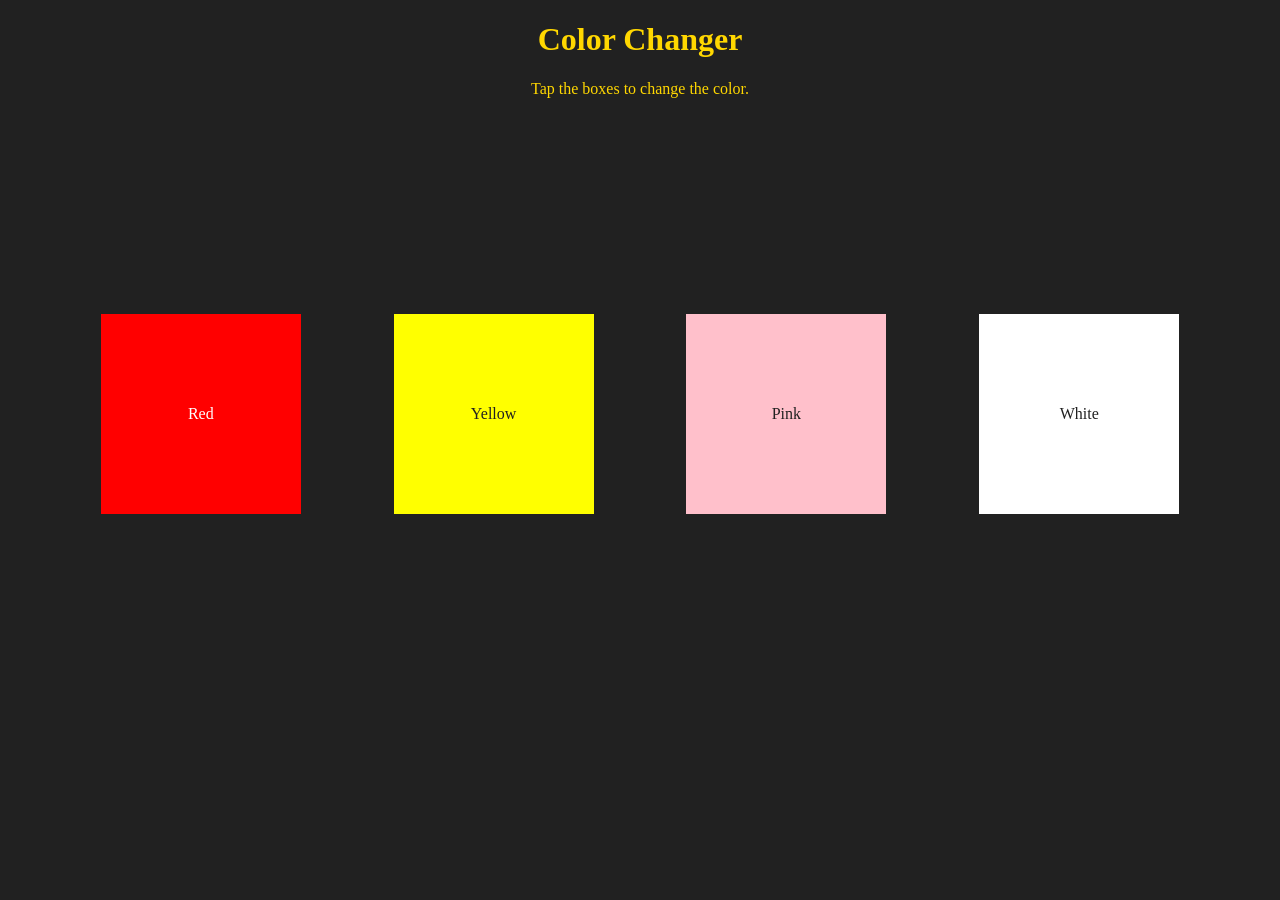
<file: 01_colorChanger/index.html>
<!DOCTYPE html>
<html lang="en">
<head>
    <meta charset="UTF-8">
    <meta name="viewport" content="width=device-width, initial-scale=1.0">
    <title>Color changer
    </title>
</head>
<body>
    <link rel="stylesheet" href="index.css">
    <div class="container">
        <h1>Color Changer</h1>
        <p>Tap the boxes to change the color.</p>
        <div class="boxes ">
            <div class = "box" id="red">Red</div>
            <div class = "box" id="yellow">Yellow</div>
            <div class = "box" id="pink">Pink</div>
            <div class = "box" id="white">White</div>
        </div>
    </div> 
    <script src="index.js"></script>
</body>
</html>
</file>
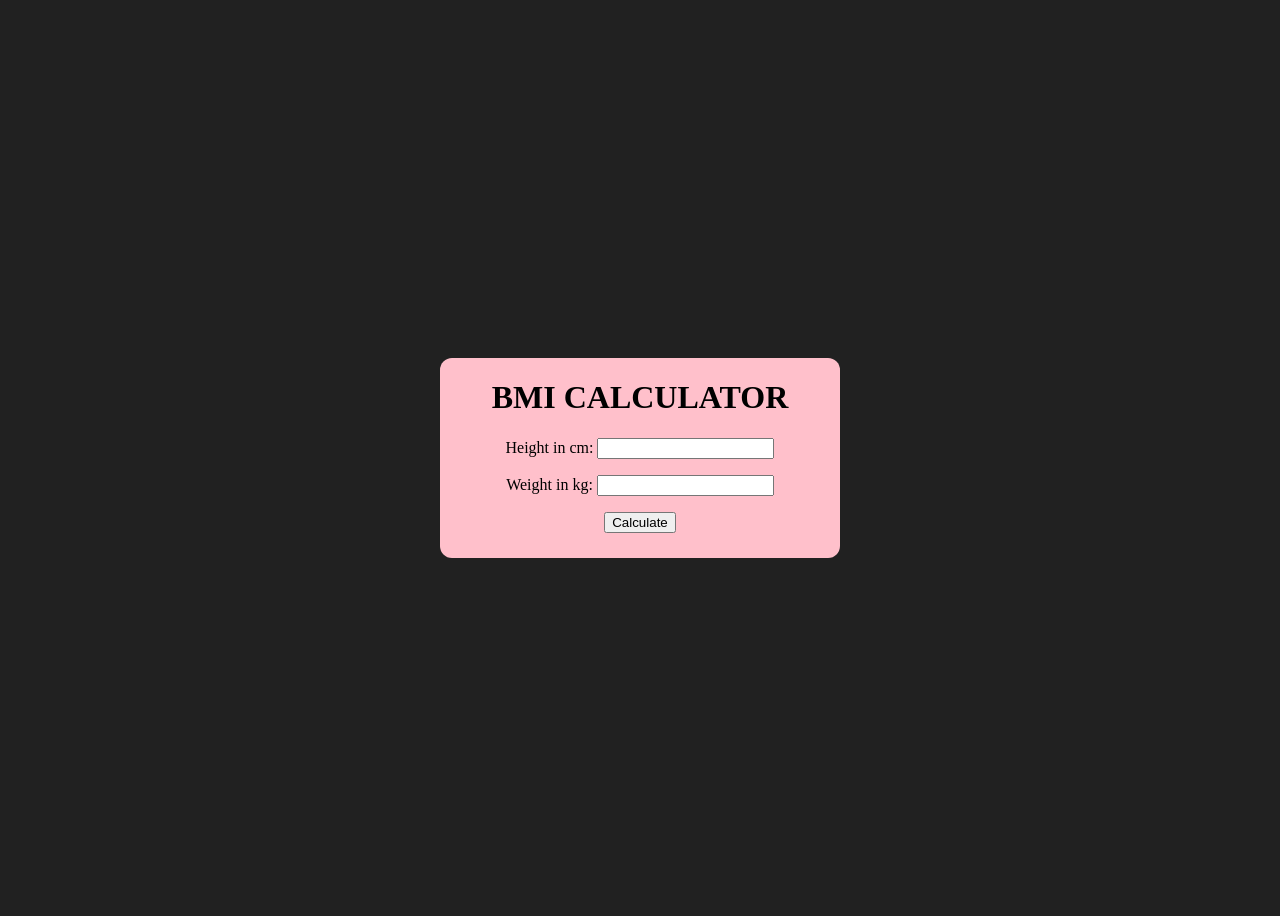
<file: 02_bmiCalculator/index.html>
<!DOCTYPE html>
<html lang="en">
<head>
    <meta charset="UTF-8">
    <meta name="viewport" content="width=device-width, initial-scale=1.0">
    <title>Bmi Calculator</title>
</head>
<body>
    <link rel="stylesheet" href="index.css">
    <div class="container">
        <h1>BMI CALCULATOR</h1>
        <form>
            <P>
            <label>Height in cm:</label>
            <input type="text" id ="height">
            </P>
            <P>
            <label>Weight in kg:</label>
            <input type="text" id="weight">
            </P>
            <button>Calculate</button>
            <div id="results"></div>
    </form>
    </div>
    <script src="index.js"></script>
</body>
</html>
</file>
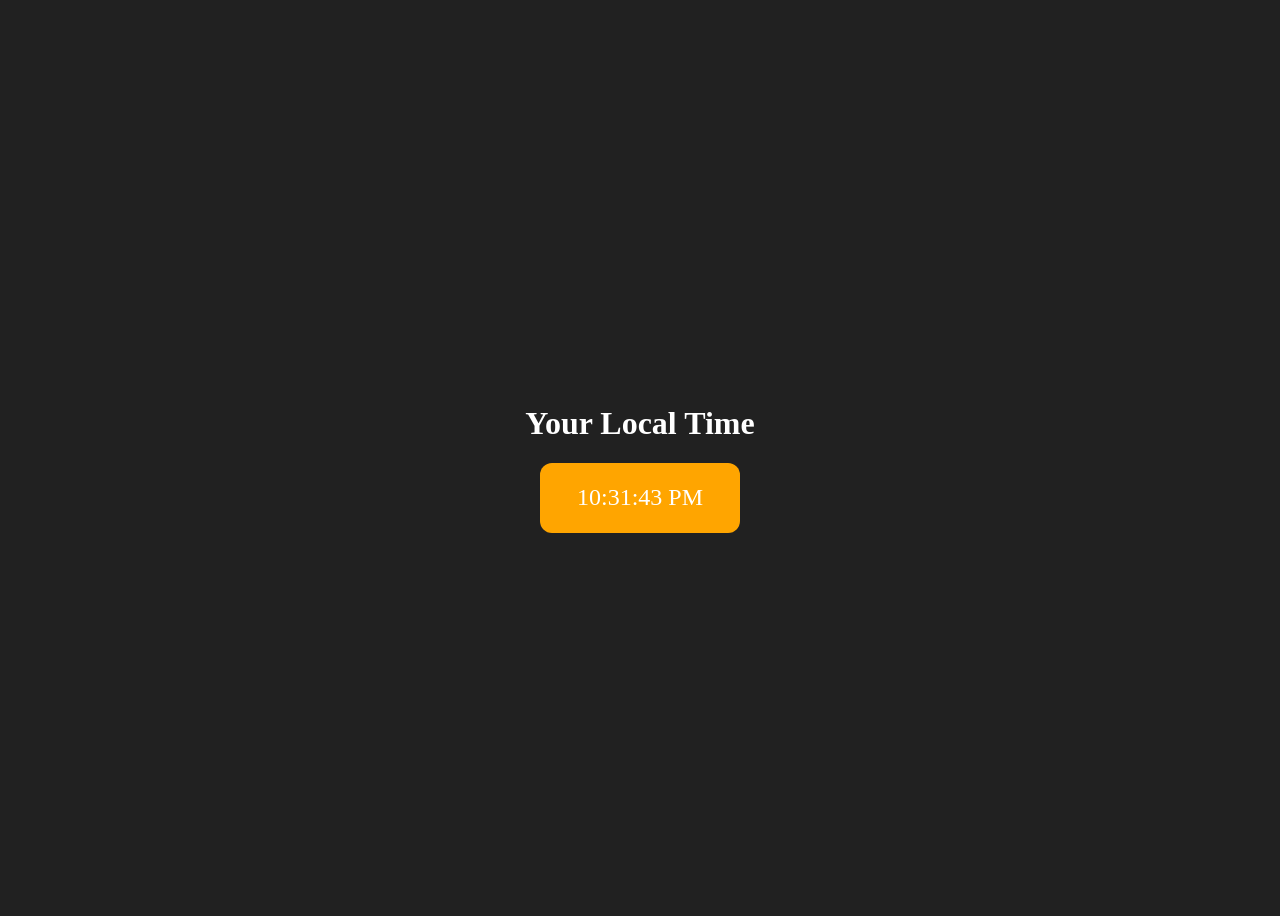
<file: 03_digitalClock/index.html>
<!DOCTYPE html>
<html lang="en">
<head>
    <meta charset="UTF-8">
    <meta name="viewport" content="width=device-width, initial-scale=1.0">
    <title>Digital Clock</title>
</head>
<body>
    <style>
        body{
            background-color: #212121;
            display: flex;
            flex-direction: column;
            align-items: center;
            justify-content: center;
            min-height: 100vh;
        }
        .container{
            color: #fff;
        }

        #display{
            font-size: 24px;;
            display: flex;
            align-items: center;
            justify-content: center;
            height: 70px;
            width: 200px;
            background-color: orange;
            color: #fff;
            border-radius: 12px;;
        }
    </style>
    
    <div class="container">
        <h1>Your Local Time</h1></div>
    <div id="display"></div>
    <script src="index.js"></script>
</body>
</html>
</file>
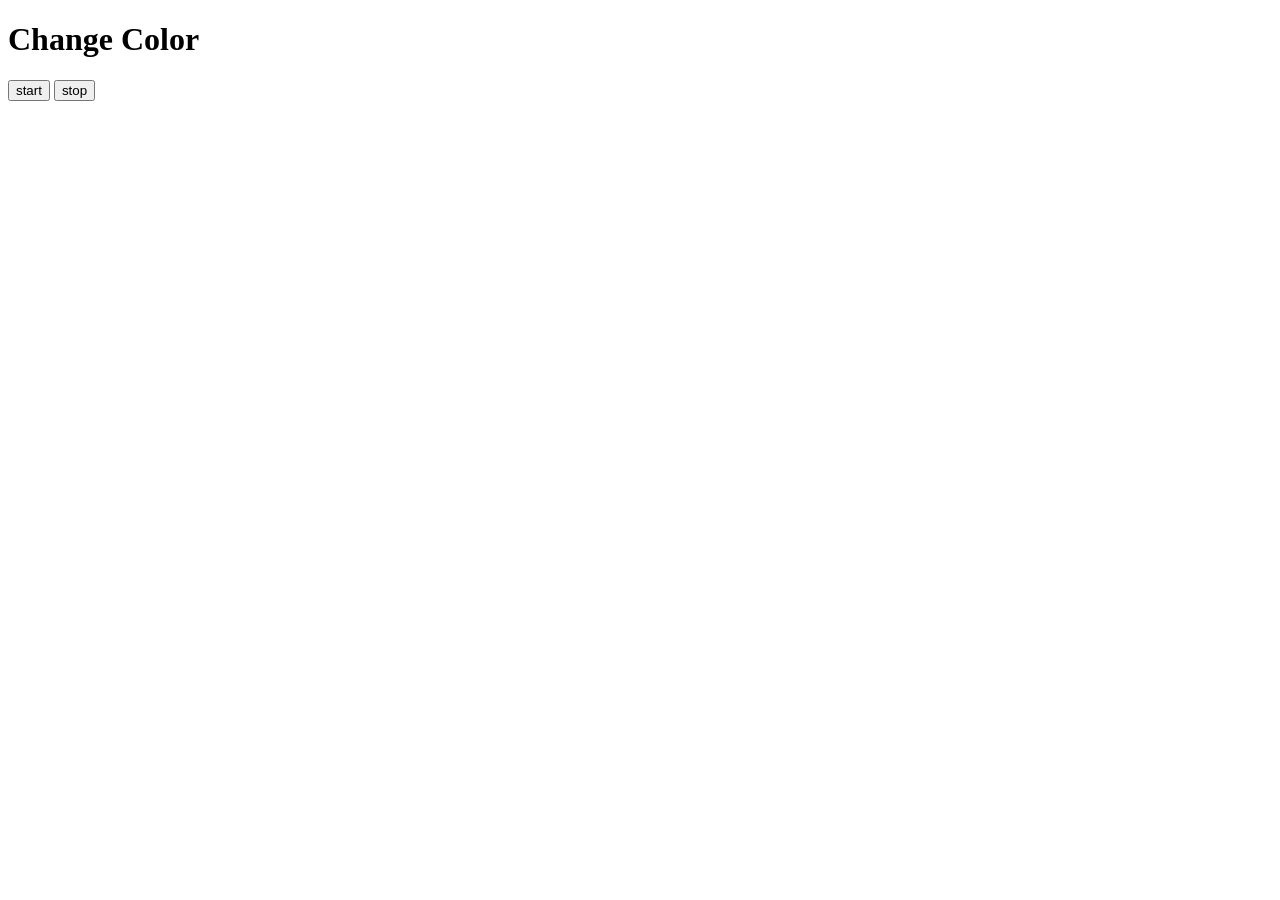
<file: 04_unlimitedColors/index.html>
<!DOCTYPE html>
<html lang="en">
<head>
    <meta charset="UTF-8">
    <meta name="viewport" content="width=device-width, initial-scale=1.0">
    <title>Document</title>
</head>
<body>
    <h1>Change Color</h1>
    <button id="start">start</button>
    <button id="stop">stop</button>
</body>
<script>
    const colorchange = function(){
        const hex = '0123456789ABCDEF';
        let color = "#";

        for(let i = 0;i<6;i++){
            color += hex[Math.floor(Math.random() * 16)];
        }
        return color;
    }
    console.log(colorchange())
    let intervalId
    const changeMe = function(){
        if(!intervalId){
            intervalId= setInterval(changebgColor,1000)
        }
        function changebgColor(){
            document.body.style.backgroundColor = colorchange();
        };
    } 
    const nochange = function(){
        //Cleaning up the old intervalId values
        clearInterval(intervalId)
        intervalId = null;
    }
    //Event listening for start and stop buttons.
    document.querySelector('#start').addEventListener('click', changeMe);
    document.querySelector('#stop').addEventListener('click', nochange);
</script>
</html>
</file>
<file: 01_colorChanger/index.css>
body{
    background-color: #212121;
    color: #fff;
}

h1{
    text-align: center;
    color: gold;
}

p{
    text-align: center;
    color: gold;
}

.boxes{

   height: 600px;;
   display: flex;
   justify-content: space-evenly;
   align-items: center;
   flex-wrap: wrap;

}

#red{
    display: flex;
    align-items:center ;
    justify-content:center;
    width: 200px;
    height: 200px;
    background-color: red;
    color: #fff;
}

#yellow{
    display: flex;
    align-items:center ;
    justify-content:center;
    width: 200px;
    height: 200px;
    background-color: yellow;
    color: #212121;
}

#pink{
    display: flex;
    align-items:center ;
    justify-content:center;
    width: 200px;
    height: 200px;
    background-color: pink;
    color: #212121;
}

#white{
    display: flex;
    align-items:center ;
    justify-content:center;
    width: 200px;
    height: 200px;
    background-color: white;
    color: #212121;
}
</file>
<file: 02_bmiCalculator/index.css>
body{
    background-color: #212121;
    text-align: center;
    display: flex;
    align-items: center;
    justify-content: center;
    min-height: 100vh;
}

.container {
    width: 400px;
    height: 200px;
    background-color: pink;
    border-radius: 12px;
    border-color: #212121;
}
</file>
